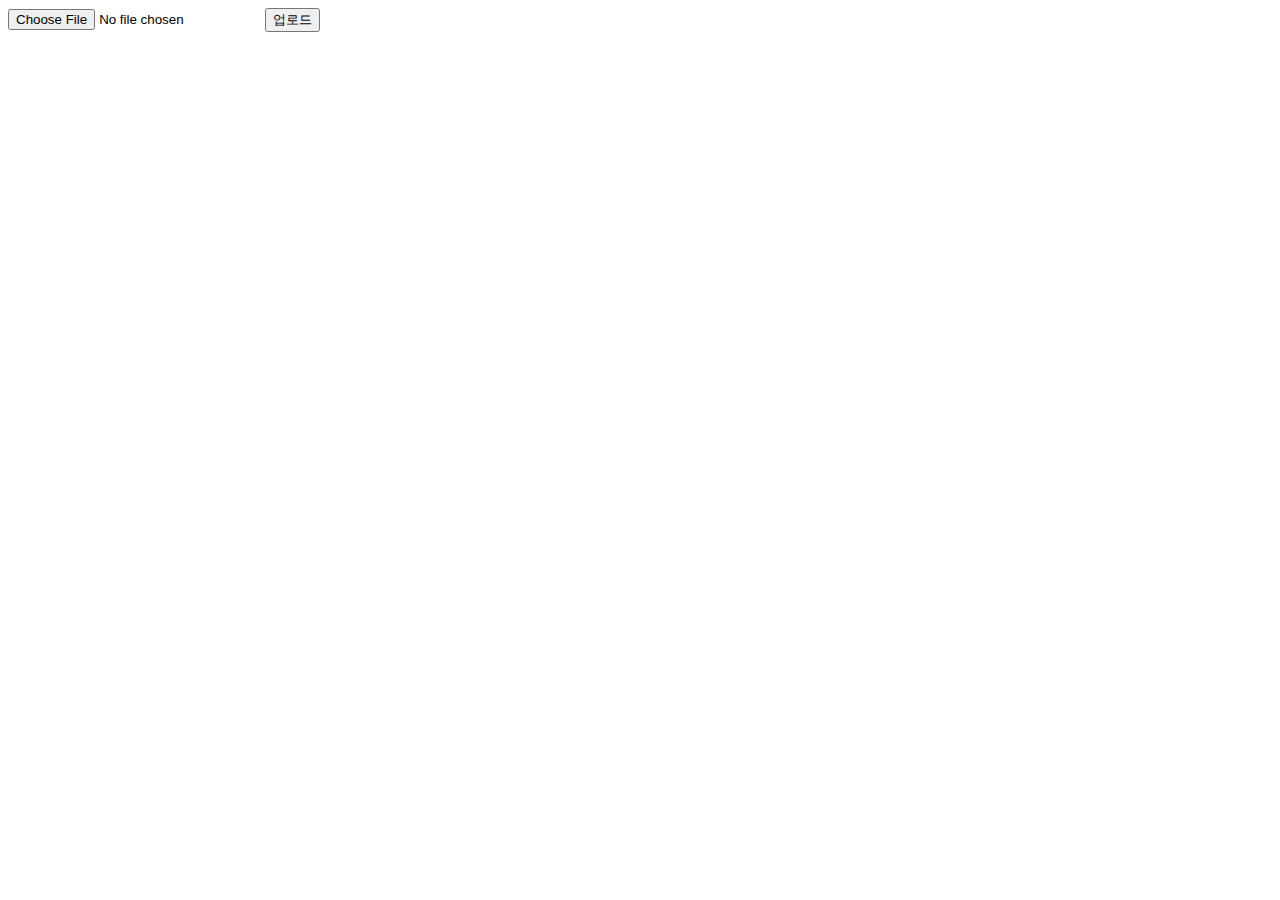
<file: Server/upload_file.html>
<html>
<title>test</title>

<body>
<form  = "post" enctype="multupart/form-data" action="test.php">
	<input type = "file" name = "upload_file">
	<input type = "submit" value = "업로드">
</form>





</body>



</html>
</file>
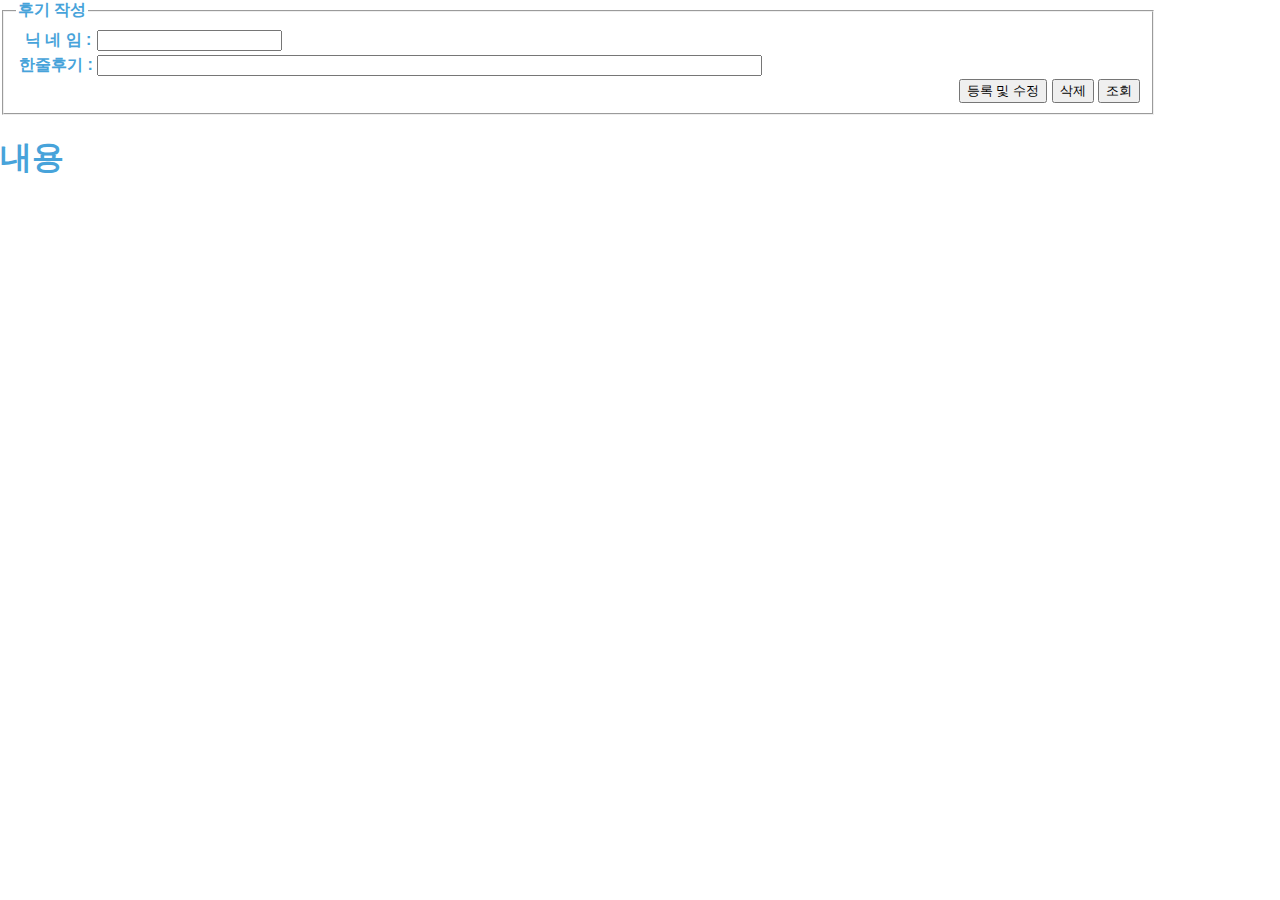
<file: Server/han/final/board.html>
<!DOCTYPE html>
<html>
<head>
<meta charset="EUC-KR">
<title>board</title>
<link rel="stylesheet" type="text/css" href="demo.css" />
		<link rel="stylesheet" type="text/css" href="component.css" />
<style>
legend {font-weight: bold;} 				/* h2��� */
</style>

<script>
	
	document.addEventListener("DOMContentLoaded", function(event) {
		
		var nick = document.getElementById("nick");
		var review = document.getElementById("review");
		var regist = document.getElementById("regist");
		var del = document.getElementById("del");
		var check = document.getElementById("check");
		var content = document.getElementById("content");
		
	// ���ý��丮���� ������ ���
	regist.addEventListener("click", function(event) {
		if(nick.value !== "") {								//�г����� �Է��Ұ��
			localStorage.setItem(nick.value, review.value);		//�г��Ӱ� ���並 �޴´�
			printContents();									//ȭ�����
		}	
		
	});
	
	//���ý��丮���� ������ ����
	del.addEventListener("click", function(event) {
		if(nick.value !== "") {								//�г����� �Է��Ұ��
			localStorage.removeItem(nick.value);				//�г������� ����� �����͸� �����
			printContents();									//ȭ�����
		}
	});
	
	//���ý��丮���� ����� ������ Ȯ��
	check.addEventListener("click", function(event){				
		var key = nick.value;									//�Է��� �г��� ����
		var value = localStorage.getItem(nick.value);			//�Է��� �г����� ���並 �޾ƿ´�.
		
		alert("��ȸ : " + key +" - "+ value);						//�г��Ӱ� ���並 �˷��ִ� â
		
	});
	
	//���ý��丮���� ����� �����͸� ȭ�鿡 ����Լ�
	function printContents() {
		var str ="";
		
		for (var i = 0, len = localStorage.length; i < len; i++) {
			var key = localStorage.key(i);
			var value = localStorage.getItem(key);
			
			str += key + " : " + value + "<br />";				//����� �����Ͱ� ��½� ���� ǥ�ù��
		}
		content.innerHTML = str
		key.value = ""; value.value = "";
	}
	
		printContents();										//ȭ�����
	});
			
</script>
</head>
<body>
	<form>
		<fieldset style="width: 90%">		<!-- �׷�ȭ -->
			<legend>�ı� �ۼ�</legend>			<!-- �׷�ȭ ���� -->
			<table>
				<tr>
					<th>&nbsp;��&nbsp;��&nbsp;��&nbsp;: </th>
					<td><input type="text" id="nick" /></td>
				</tr>
				<tr>
					<th>�����ı� :</th>
					<td><input type="text" id="review" size="80%" /></td>
				</tr>
			</table>
			<div align="right">
			<input type="button" id="regist" value="��� �� ����" />
			<input type="button" id="del" value="����"/>
			<input type="button" id="check" value="��ȸ" />
			</div>
		</fieldset>
	</form>
	<p></p>
	
	<p></p>
<div>
<h1>����</h1>
<span id="content">
</span>					<!-- ���ý��丮���� ����� ������ ��� -->
</div>
</body>
</html>
</file>
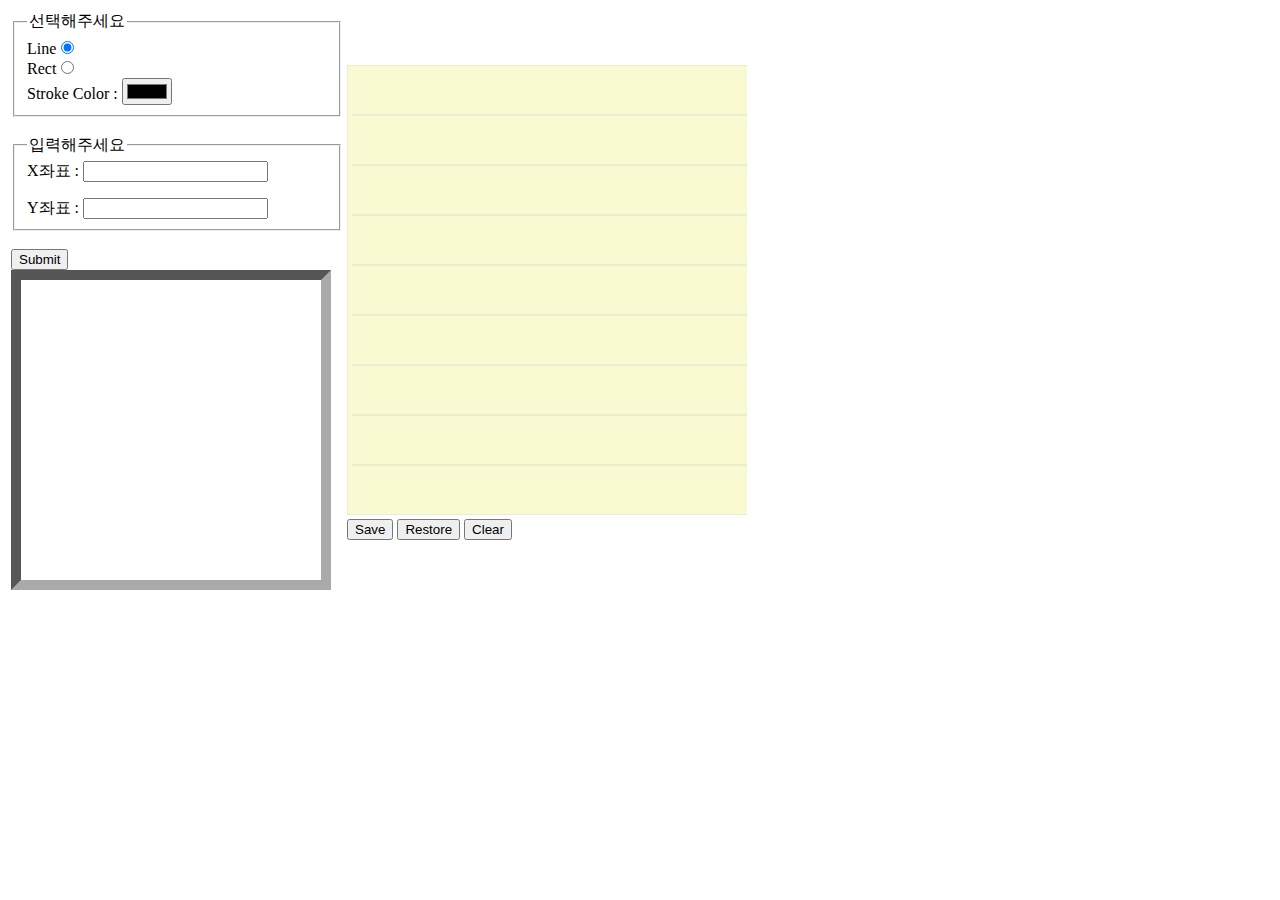
<file: Server/han/final/drawing.html>
<!DOCTYPE html>
<html>
<head>
<meta charset="EUC-KR">
<title>Drawing Page</title>

<script>
	function sidesCheck() {
		var x = document.getElementById("lineX").value;
		var y = document.getElementById("lineY").value;
		// sides�� ���� ���� ����Ǵ� �Լ�
		if (x < 1 || y < 1) {
			alert("��ǥ�� ��� �Է��ؾ� ����� �� �� �ֽ��ϴ�.");
		} else if (x >= 1 || y >= 1) {
			draw();
		}
	}

	function draw() {

		var canvas = document.getElementById("myCanvas");
		var context = canvas.getContext("2d");
		var Sx = document.getElementById("lineX").value; // x��ǥ ���� �׸��� ���� ��
		var Sy = document.getElementById("lineY").value; // y��ǥ

		context.beginPath();
		context.rect(0, 0, 500, 500);
		context.strokeStyle = "white";
		context.fillStyle = "white";
		context.stroke();
		context.fill();

		var std = document.getElementsByName("select");

		for (var j = 0; j < std.length; j++) {
			if (std[j].checked == true)
				document.getElementById("key").value = j;
		}
		context.lineWidth = 2;
		context.strokeStyle = document.getElementById("SC").value;
		context.moveTo(150, 150);
		context.lineTo(Sx, Sy);
		context.stroke();
		context.closePath();

		if (document.getElementById("key").value == 1) {

			context.lineWidth = 2;
			context.beginPath();
			context.rect(20, 20, Sx, Sy);
			context.strokeStyle = document.getElementById("SC").value;
			context.stroke();

		}
	}
</script>
</head>
<body>
	<table>
		<tr>
			<td colspan="2">
				<fieldset style="width: 300px">
					<!-- �׷�ȭ -->
					<legend>�������ּ���</legend>
					<!-- �׷��� ���� -->
					Line<input type="radio" name="select" id="Line" checked="checked"
						onselect="draw()"></input> <br /> Rect<input type="radio"
						name="select" id="Rect" onselect="draw1()"></input> <br /> <input
						type="hidden" name="key" id="key">
					<!-- radio ��Ʈ���� �޾ƿ� value�� ����� -->
					Stroke Color : <input type="color" name="S_Color" id="SC"></input>
				</fieldset> <br />
				<fieldset style="width: 300px">
					<!-- �׷�ȭ -->
					<legend>�Է����ּ���</legend>
					<!-- �׷��� ���� -->
					X��ǥ : <input type="number" name="P-Sides" id="lineX"></input>
					<p></p>
					Y��ǥ : <input type="number" name="P-Sides" id="lineY"></input>
				</fieldset> <br /> <input type="button" value="Submit" name="bt"
				onClick="sidesCheck();"></input> <br />

				<canvas id="myCanvas" width="300" height="300"
					style="border: 10px inset #aaa">ĵ����</canvas>

			</td>
			<td>
				<canvas id="myCanvas1" width="400" height="450"></canvas> <script
					type="text/javascript" src="js/memo_canvas.js"></script> <br />
				<button onclick="save();">Save</button>
				<button onclick="restore();">Restore</button>
				<button onclick="initialize();">Clear</button>
			</td>
		</tr>
	</table>
</body>
</html>
</file>
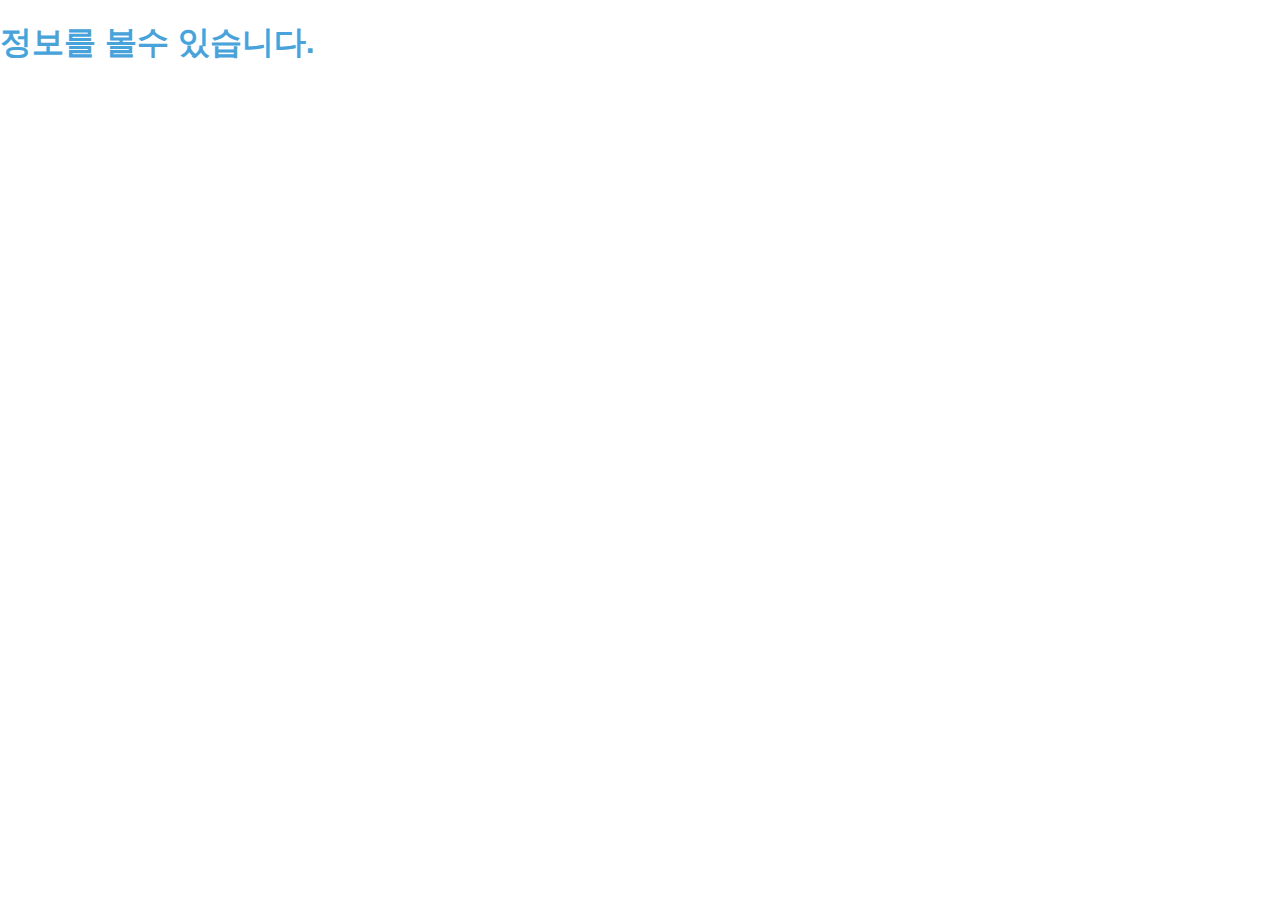
<file: Server/han/final/info.html>
<!DOCTYPE html>
<html>
<head>
<meta charset="EUC-KR">
<link rel="stylesheet" type="text/css" href="demo.css" />
		<link rel="stylesheet" type="text/css" href="component.css" />
<title>����</title>
</head>
<body>
<h1> ������ ���� �ֽ��ϴ�.</h1>

</body>
</html>
</file>
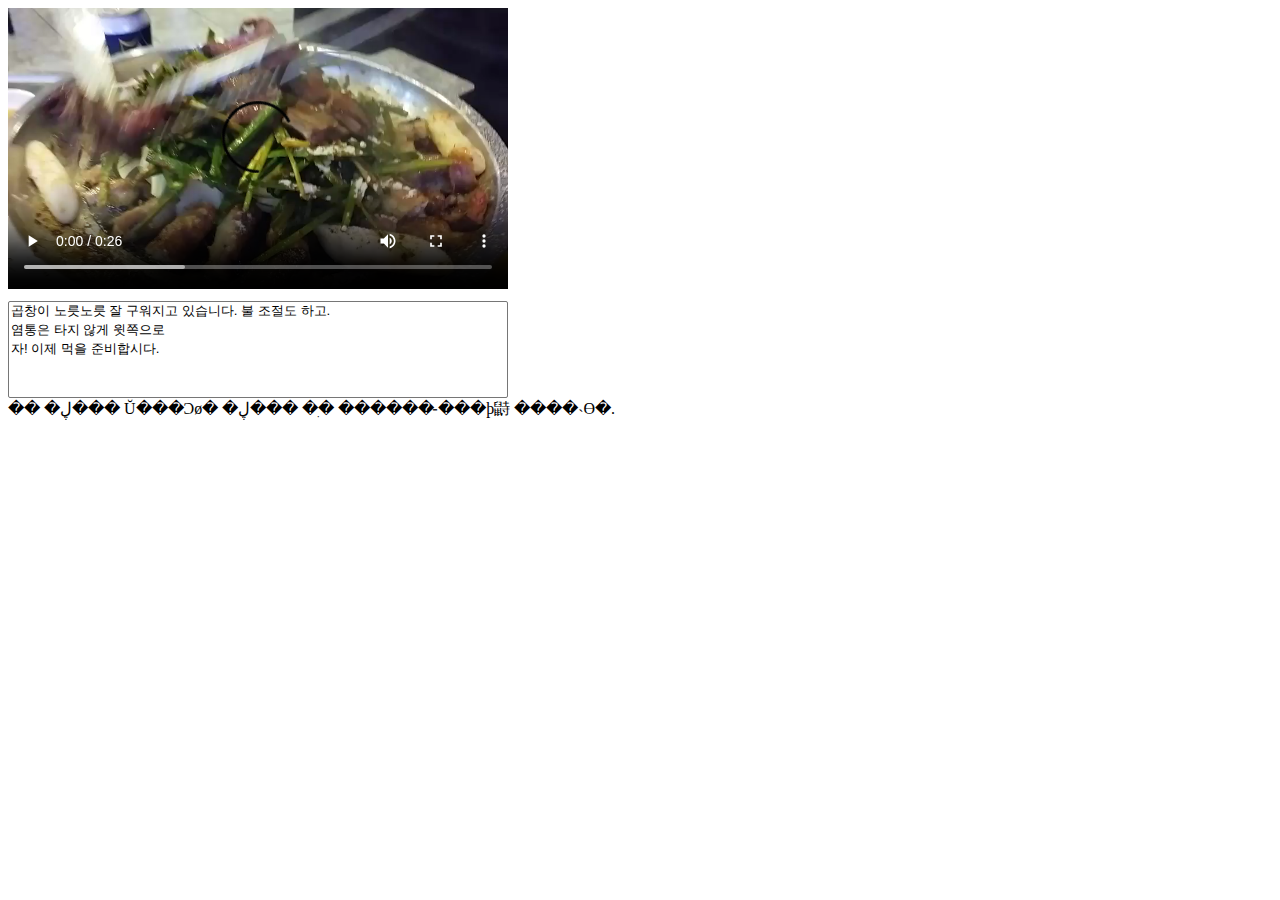
<file: Server/han/final/video.html>
<!DOCTYPE html>
<html lang="Kor">
<head>
	<title>���� ����ϱ�</title>
	<script>
		function loadCaptions(track)
		{
			var cues = track.track.cues; //Ʈ���� ��ȣ ��ü�� �����´�
			var list = document.getElementById('results'); //Ʈ���� �ؽ�Ʈ���� ���� ��ü�� �����´�. 

			for (i = 0; i < cues.length; i++)
			{
				var track_text = cues[i].getCueAsHTML(); //Ʈ���� �� ��ȣ�� ���� �ؽ�Ʈ�� �����´�.
				var option = document.createElement("option"); //������ ��Ҹ� �����
				option.text = track_text.textContent;          //������ ��ҿ� ������ �ؽ�Ʈ�� �����Ѵ�.
				option.setAttribute('data-time', cues[i].startTime); //data-time �Ӽ��� ����� �� �Ӽ��� �ð��� �����Ѵ�.
				list.add(option);	//��� ��ҿ� ������ Ʈ�� ��ȣ �ؽ�Ʈ�� �߰��Ѵ�.	                        
			}
		}

		function playCaption(control) 
		{
			var obj = control.options[control.options.selectedIndex]; //��� ����� ���õ� ������ ��ü�� �����´�.
			var track_cue = obj.getAttribute('data-time'); //�����ۿ� �����Ǿ� �ִ� �ð��� �����´�.
			var video = document.getElementById('player');
			video.currentTime = track_cue - 0.1; //������ ������ �ð����� �����Ͽ� ����ϵ��� �Ѵ�.
		}
	
	</script>
</head>
<body>
	<video id="player" src="contents/video.mp4" width="500px" controls autoplay loop>
		<track src='contents/caption.vtt' srclang='ko' label='�ѱ���' kind='subtitles' default onload='loadCaptions(this)'>
	</video>
	<div>
        <select size='5' id='results' onchange='playCaption(this)' style='width:500px; margin-top:8px' ></select>
    </div>
    <div>�� �ڸ��� Ŭ���Ͻø� �ڸ��� �ִ� ������ �̵��ϸ鼭 ����˴ϴ�.</div>	
</body>
</html>
</file>
<file: Server/han/final/demo.css>
/* General Blueprint Style */
/*@import url(http://fonts.googleapis.com/css?family=Lato:300,400,700);*/

@font-face {
	font-family: 'bpicons';
	src:url('../fonts/bpicons/bpicons.eot');
	src:url('../fonts/bpicons/bpicons.eot?#iefix') format('embedded-opentype'),
		url('../fonts/bpicons/bpicons.woff') format('woff'),
		url('../fonts/bpicons/bpicons.ttf') format('truetype'),
		url('../fonts/bpicons/bpicons.svg#bpicons') format('svg');
	font-weight: normal;
	font-style: normal;
} /* Made with http://icomoon.io/ */

*, *:after, *:before { -webkit-box-sizing: border-box; -moz-box-sizing: border-box; box-sizing: border-box; }
body, html { font-size: 100%; padding: 0; margin: 0;}

/* Clearfix hack by Nicolas Gallagher: http://nicolasgallagher.com/micro-clearfix-hack/ */
.clearfix:before, .clearfix:after { content: " "; display: table; }
.clearfix:after { clear: both; }

body {							/* ��ü���� ��Ʈü�� �÷�*/
    font-family: 'Lato', Calibri, Arial, sans-serif;
    color: #47a3da;
}

a {							/* a�±� �۾�*/
	color: #ccc;
	text-decoration: none;
	outline: none;
}

a:hover {				/* a�±� ���콺 ������*/
	color: #000;
}

.productCart {			/* aside�� ��Ҹ� �巡�������� �۾� ũ��*/
	font-size: 15px;
	margin: 10px;
}

.productCart a {				/* �巡�������� remove�۾� ���� ��ġ*/
	color: #ff0000;
	float: right;
	
}


.container > header {				/* containerŬ������ �ڽĿ�� header*/
	width: 100%;
	max-width: 69em;
	margin: 0 auto;
	padding: 2.875em 1.875em 1.875em;
}

.container > header h1 {
	font-size: 2.125em;
	line-height: 1.3;
	margin: 0 0 0.6em 0;
	float: left;
	font-weight: 400;
}

.container > header > span {
	display: block;
	position: relative;
	z-index: 9999;
	font-weight: 700;
	text-transform: uppercase;
	letter-spacing: 0.5em;
	padding: 0 0 0.6em 0.1em;
}

.container > header > span span:after {
	width: 30px;
	height: 30px;
	left: -12px;
	font-size: 50%;
	top: -8px;
	font-size: 75%;
	position: relative;
}

.container > header > span span:hover:before {
	content: attr(data-content);
	text-transform: none;
	text-indent: 0;
	letter-spacing: 0;
	font-weight: 300;
	font-size: 110%;
	padding: 0.8em 1em;
	line-height: 1.2;
	text-align: left;
	left: auto;
	margin-left: 4px;
	position: absolute;
	color: #fff;
	background: #47a3da;
}

.container > header nav {
	float: right;
	text-align: center;
}

.container > header nav a {
	display: inline-block;
	position: relative;
	text-align: left;
	width: 2.5em;
	height: 2.5em;
	background: #fff;
	border-radius: 50%;
	margin: 0 0.1em;
	border: 4px solid #47a3da;
}

.container > header nav a > span {
	display: none;
}

.container > header nav a:hover:before {
	content: attr(data-info);
	color: #47a3da;
	position: absolute;
	width: 600%;
	top: 120%;
	text-align: right;
	right: 0;
	pointer-events: none;
}

.container > header nav a:hover {
	background: #47a3da;
}

.bp-icon:after {
	font-family: 'bpicons';
	speak: none;
	font-style: normal;
	font-weight: normal;
	font-variant: normal;
	text-transform: none;
	text-align: center;
	color: #47a3da;
	-webkit-font-smoothing: antialiased;
}

.container > header nav .bp-icon:after {
	position: absolute;
	top: 0;
	left: 0;
	width: 100%;
	height: 100%;
	line-height: 2;
	text-indent: 0;
}

.container > header nav a:hover:after {
	color: #fff;
}

.bp-icon-next:after {
	content: "\e000";
}
.bp-icon-drop:after {
	content: "\e001";
}
.bp-icon-archive:after {
	content: "\e002";
}
.bp-icon-about:after {
	content: "\e003";
}
.bp-icon-prev:after {
	content: "\e004";
}

p.info {
	text-align: center;
	padding: 20px;
}

@media screen and (max-width: 55em) {

	.container > header h1,
	.container > header nav {
		float: none;
	}

	.container > header > span,
	.container > header h1 {
		text-align: center;
	}

	.container > header nav {
		margin: 0 auto;
	}

	.container > header > span {
		text-indent: 30px;
	}
}
</file>
<file: Server/han/final/component.css>
@font-face {
	font-family: 'icomoon';
	src:url('../fonts/icomoon/icomoon.eot?pvm5gj');
	src:url('../fonts/icomoon/icomoon.eot?#iefixpvm5gj') format('embedded-opentype'),
		url('../fonts/icomoon/icomoon.woff?pvm5gj') format('woff'),
		url('../fonts/icomoon/icomoon.ttf?pvm5gj') format('truetype'),
		url('../fonts/icomoon/icomoon.svg?pvm5gj#icomoon') format('svg');
	font-weight: normal;
	font-style: normal;
} /* Icons created with icomoon.io"/app */


.tabs {
	position: relative;
	width: 83%;
	overflow: hidden;
	margin: 1em 0 2em;
	font-weight: 300;
}

/* Nav */
.tabs nav {
	text-align: center;
}

.tabs nav ul {
	padding: 0;
	margin: 0;
	list-style: none;
	display: inline-block;
}

.tabs nav ul li {
	border: 1px solid #becbd2;
	border-bottom: none;
	margin: 0 0.25em;
	display: block;
	float: left;
	position: relative;
}

.tabs nav li.tab-current {
	border: 1px solid #47a3da;
	box-shadow: inset 0 2px #47a3da;
	border-bottom: none;
	z-index: 100;
}

.tabs nav li.tab-current:before,
.tabs nav li.tab-current:after {
	content: '';
	position: absolute;
	height: 1px;
	right: 100%;
	bottom: 0;
	width: 1000px;
	background: #47a3da;
}

.tabs nav li.tab-current:after {
	right: auto;
	left: 100%;
	width: 4000px;
}

.tabs nav a {
	color: #becbd2;
	display: block;
	font-size: 1.45em;
	line-height: 2.5;
	padding: 0 1.25em;
	white-space: nowrap;
}

.tabs nav a:hover {
	color: #768e9d;
}

.tabs nav li.tab-current a {
	color: #47a3da;
}

/* Icons */
.tabs nav a:before {
	display: inline-block;
	vertical-align: middle;
	text-transform: none;
	font-weight: normal;
	font-variant: normal;
	font-family: 'icomoon';
	line-height: 1;
	speak: none;
	-webkit-font-smoothing: antialiased;
	margin: -0.25em 0.4em 0 0;
}

.icon-food:before {
	content: "\e600";
}

.icon-lab:before {
	content: "\e601";
}

.icon-cup:before {
	content: "\e602";
}

.icon-truck:before {
	content: "\e603";
}

.icon-shop:before {
	content: "\e604";
}

/* Content */
.content section {
	font-size: 1.25em;
	padding: 3em 1em;
	display: none;
	max-width: 1230px;
	margin: 0 auto;
}

.content section:before,
.content section:after {
	content: '';
	display: table;
}

.content section:after {
	clear: both;
}

/* Fallback example */
.no-js .content section {
	display: block;
	padding-bottom: 2em;
	border-bottom: 1px solid #47a3da;
}

.content section.content-current {
	display: block;
}

.mediabox {
	float: left;
	width: 33%;
	padding: 0 25px;
}

.mediabox img {
	max-width: 100%;
	display: block;
	margin: 0 auto;
}

.mediabox h3 {
	margin: 0.75em 0 0.5em;
}

.mediabox p {
	padding: 0 0 1em 0;
	margin: 0;
	line-height: 1.3;
}

/* Example media queries */

@media screen and (max-width: 52.375em) {
	.tabs nav a span {
		display: none;
	}

	.tabs nav a:before {
		margin-right: 0;
	}

	.mediabox {
		float: none;
		width: auto;
		padding: 0 0 35px 0;
		font-size: 90%;
	}

	.mediabox img {
		float: left;
		margin: 0 25px 10px 0;
		max-width: 40%;
	}

	.mediabox h3 {
		margin-top: 0;
	}

	.mediabox p {
		margin-left: 40%;
		margin-left: calc(40% + 25px);
	}

	.mediabox:before,
	.mediabox:after {
		content: '';
		display: table;
	}

	.mediabox:after {
		clear: both;
	}
}

@media screen and (max-width: 32em) {
	.tabs nav ul,
	.tabs nav ul li a {
		width: 100%;
		padding: 0;
	}

	.tabs nav ul li {
		width: 20%;
		width: calc(20% + 1px);
		margin: 0 0 0 -1px;
	}

	.tabs nav ul li:last-child {
		border-right: none;
	}

	.mediabox {
		text-align: center;
	}

	.mediabox img {
		float: none;
		margin: 0 auto;
		max-width: 100%;
	}

	.mediabox h3 {
		margin: 1.25em 0 1em;
	}

	.mediabox p {
		margin: 0;
	}
}
</file>
